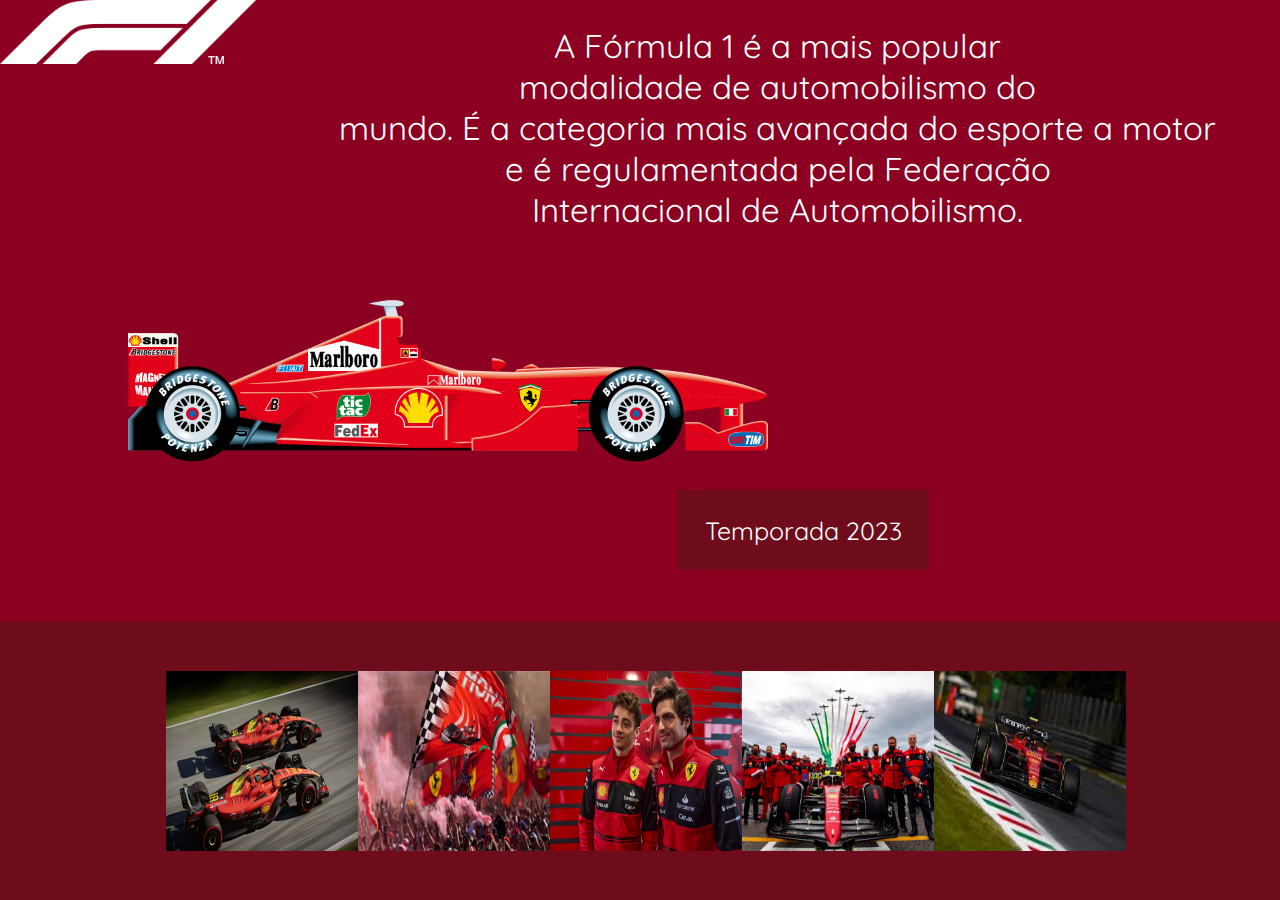
<file: formula1-main2/index.html>
<!DOCTYPE html>
<html lang="pt-br">
<head>
    <meta charset="UTF-8">
    <meta name="viewport" content="width=device-width, initial-scale=1.0">
    <link rel="stylesheet" href="styles/styles.css">
    <link rel="Ferrari Logo" type="imagex/png" href="assets/images/ferrarilogo.ico">
    <link rel="shortcut icon" href="assets/images/iconferrari2.png" type="image/x-icon">
    <title>Ferrari</title>
</head>
<body>  
    <header>
        <figure>
            <img src="assets/images/F1_white.svg.png" alt="f1logo">
        </figure>
    </header>

    <main>
        <section class="primeira-parte">
            <figure><img src="assets/images/ferrari-96052_1920.png" alt=""></figure>
            <aside>
                <p>A Fórmula 1 é a mais popular <br>modalidade de automobilismo do<br> mundo. É a categoria mais avançada do esporte a motor<br> e é regulamentada pela Federação <br>Internacional de Automobilismo.</p>
                <button>Temporada 2023</button>
            </aside>
        </section>

        <section class="final">
            <div class="itens">
                <div class="item"><img src="assets/images/20230829_F1_Italia_Ferrari_Layout_01_Ferrari-scaled.jpeg" alt=""></div>
                <div class="item"><img src="assets/images/f1-torcida-italiana-tifosi.jpg" alt=""></div>
                <div class="item"><img src="assets/images/leclerc-sainz.jpg" alt=""></div>
                <div class="item"><img src="assets/images/ferrari-imola-1h7j5ajtw2tes.webp" alt=""></div>
                <div class="item"><img src="assets/images/download.jpg" alt=""></div>
            </div>
        </section>

        
    </main>

</body>
</html>
</file>
<file: formula1-main2/styles/styles.css>
@import url('https://fonts.googleapis.com/css2?family=Quicksand:wght@300;400;600&display=swap');
*{
    margin: 0;
    padding: 0;
    box-sizing: border-box;
    font-family: 'Quicksand';
}

header{
    width: 100%;
    height: 9vh;
    background-color: #8c0022;
}

header img{
    width: 10%;
}

.primeira-parte{
    width: 100%;
    height: 60vh;
    background-color: #8c0022;
}

.primeira-parte img{
    width: 50%;
    position: relative;
    bottom: -193px;
    margin-left: 15%;
}

.primeira-parte p{
    text-align: center;
    display: flex;
    justify-content: end;
    color: white;
    position: relative;
    bottom: 500px;
    margin-right: 20%;
    font-size: 22px;
}

.primeira-parte button{
    width: 200px;
    height: 50px;
    color: white;
    background-color: #6e0c1b;
    position: absolute;
    bottom: 650px;
    left: 59%;
    border: none;
    cursor: pointer;
}


.primeira-parte button:hover{
    background-color: #f00629;
    transition: 2s;
    transform: scale(1.02);
}

.final{
    height: 31vh;
    display: flex;
    align-items: center;
    justify-content: center;
    background-color: #6e0c1b;
}

.itens{
    display: flex;
    align-items: center;
    justify-content: center;
    margin-left: 1%;
}

.item{
    transition: .35s;
    cursor: pointer;
    width: 15vw;
    height: 20vh;
}

.item img{
    width: 100%;
    height: 100%;
}

.itens:hover > :not(:hover){
    opacity: .4;
    transform: scale(0.9);
}





/*Responsividade*/

@media screen and (max-width: 1680px){
    .primeira-parte img{
        width: 50%;
        position: relative;
        bottom: -245px;
        margin-left: 10%;
    }
    

    .primeira-parte p{
        text-align: center;
        display: flex;
        justify-content: end;
        color: white;
        position: relative;
        bottom: 480px;
        margin-right: 20%;
        font-size: 33px;
    }
    
    .primeira-parte button{
        width: 250px;
        height: 80px;
        color: white;
        background-color: #6e0c1b;
        position: absolute;
        bottom: 588px;
        left: 47%;
        border: none;
        cursor: pointer;
        font-size: 25px;
    }

    

}



@media screen and (max-width: 1440px){
    header{
        width: 100%;
        height: 9vh;
        background-color: #8c0022;
    }
    
    header img{
        width: 20%;
    }
    .primeira-parte img{
        width: 50%;
        position: relative;
        bottom: -140px;
        margin-left: 10%
    }

    .primeira-parte p{
        text-align: center;
        display: flex;
        justify-content: end;
        color: white;
        position: relative;
        bottom: 380px;
        margin-right: 5%;
        font-size: 33px;
    }
    
    .primeira-parte button{
        width: 250px;
        height: 80px;
        color: white;
        background-color: #6e0c1b;
        position: absolute;
        bottom: 330px;
        left: 53%;
        border: none;
        cursor: pointer;
        font-size: 25px;
    }

    .itens{
        display: flex;
        align-items: center;
        justify-content: center;
        margin-left: 1%;
    }
    
    .item{
        transition: .35s;
        cursor: pointer;
        width: 15vw;
        height: 20vh;
    }
    
    .item img{
        width: 100%;
        height: 100%;
    }


}



@media screen and (max-width: 1024px){
    header{
        width: 100%;
        height: 9vh;
        background-color: #8c0022;
    }
    
    header img{
        width: 20%;
    }
    .primeira-parte{
        height: 91vh;
    }

    .primeira-parte img{
        width: 50%;
        position: relative;
        bottom: -400px;
        margin-left: 10%;
    }

    .primeira-parte p{
        text-align: center;
        display: flex;
        justify-content: end;
        color: white;
        position: relative;
        bottom: 200px;
        margin-right: 5%;
        font-size: 33px;
    }
    
    .primeira-parte button{
        width: 250px;
        height: 80px;
        color: white;
        background-color: #6e0c1b;
        position: absolute;
        bottom: 320px;
        left: 40%;
        border: none;
        cursor: pointer;
        font-size: 25px;
    }

    .final{
        display: none;
    }

}

@media screen and (max-width: 768px){
    header{
        width: 100%;
        height: 9vh;
        background-color: #8c0022;
    }
    
    header img{
        width: 20%;
    }
    .primeira-parte img{
        width: 40%;
        position: relative;
        bottom: -400px;
        margin-left: 10%;
    }

    .primeira-parte p{
        text-align: center;
        display: flex;
        justify-content: end;
        color: white;
        position: relative;
        bottom: 150px;
        margin-right: 1%;
        font-size: 33px;
    }
    
    .primeira-parte button{
        width: 250px;
        height: 80px;
        color: white;
        background-color: #6e0c1b;
        position: absolute;
        bottom: 170px;
        left: 34%;
        border: none;
        cursor: pointer;
        font-size: 25px;
    }

    .final{
       display: none;
    }
    
    .itens{
        display: none;
        align-items: center;
        justify-content: center;
        flex-direction: column;
    }
    
    .item{
        transition: .35s;
        cursor: pointer;
        width: 25vw;
        height: 26vh;
    }
}

@media screen and (max-width: 425px){
    header{
        width: 100%;
        height: 9vh;
        background-color: #8c0022;
        display: flex;
        align-items: center;
        justify-content: center;
    }
    
    header img{
        width: 40%;
    }
    .primeira-parte img{
        width: 50%;
        position: relative;
        bottom: -470px;
        margin-left: 22%;
    }

    .primeira-parte p{
        text-align: center;
        display: flex;
        justify-content: end;
        color: white;
        position: relative;
        bottom: 50px;
        margin-right: 1%;
        font-size: 27px;
    }
    
    .primeira-parte button{
        width: 250px;
        height: 80px;
        color: white;
        background-color: #6e0c1b;
        position: absolute;
        bottom: 688px;
        left: 20%;
        border: none;
        cursor: pointer;
        font-size: 25px;
    }
}

@media screen and (max-width: 375px){
    header{
        width: 100%;
        height: 9vh;
        background-color: #8c0022;
    }
    
    header img{
        width: 40%;
    }
    .primeira-parte img{
        width: 80%;
        position: relative;
        bottom: -875px;
        margin-left: 10%;
    }

    .primeira-parte p{
        text-align: center;
        display: flex;
        justify-content: end;
        color: white;
        position: relative;
        bottom: 50px;
        margin-right: 1%;
        font-size: 33px;
    }
    
    .primeira-parte button{
        width: 250px;
        height: 80px;
        color: white;
        background-color: #6e0c1b;
        position: absolute;
        bottom: 788px;
        left: 20%;
        border: none;
        cursor: pointer;
        font-size: 25px;
    }
}

@media screen and (max-width: 320px){
    header{
        width: 100%;
        height: 9vh;
        background-color: #8c0022;
    }
    
    header img{
        width: 40%;
    }
    .primeira-parte img{
        width: 50%;
        position: relative;
        bottom: -880px;
        margin-left: 10%;
    }

    .primeira-parte p{
        text-align: center;
        display: flex;
        justify-content: end;
        color: white;
        position: relative;
        bottom: 50px;
        margin-right: 1%;
        font-size: 20px;
    }
    
    .primeira-parte button{
        width: 100px;
        height: 80px;
        color: white;
        background-color: #6e0c1b;
        position: absolute;
        bottom: 688px;
        left: 10%;
        border: none;
        cursor: pointer;
        font-size: 25px;
    }
}




/*@media(max-width: 320px){
    header{
        width: 100%;
        height: 9vh;
        background-color: #8c0022;
    }
    
    header img{
        width: 40%;
    }
    .primeira-parte img{
        width: 50%;
        position: relative;
        bottom: -880px;
        margin-left: 10%;
    }

    .primeira-parte p{
        text-align: center;
        display: flex;
        justify-content: end;
        color: white;
        position: relative;
        bottom: 50px;
        margin-right: 1%;
        font-size: 20px;
    }
    
    .primeira-parte button{
        width: 100px;
        height: 80px;
        color: white;
        background-color: #6e0c1b;
        position: absolute;
        bottom: 688px;
        left: 10%;
        border: none;
        cursor: pointer;
        font-size: 25px;
    }
}

@media(max-width: 375px){
    header{
        width: 100%;
        height: 9vh;
        background-color: #8c0022;
    }
    
    header img{
        width: 40%;
    }
    .primeira-parte img{
        width: 80%;
        position: relative;
        bottom: -875px;
        margin-left: 10%;
    }

    .primeira-parte p{
        text-align: center;
        display: flex;
        justify-content: end;
        color: white;
        position: relative;
        bottom: 50px;
        margin-right: 1%;
        font-size: 33px;
    }
    
    .primeira-parte button{
        width: 250px;
        height: 80px;
        color: white;
        background-color: #6e0c1b;
        position: absolute;
        bottom: 788px;
        left: 20%;
        border: none;
        cursor: pointer;
        font-size: 25px;
    }
}

@media(max-width: 425px){
    header{
        width: 100%;
        height: 9vh;
        background-color: #8c0022;
        display: flex;
        align-items: center;
        justify-content: center;
    }
    
    header img{
        width: 40%;
    }
    .primeira-parte img{
        width: 50%;
        position: relative;
        bottom: -470px;
        margin-left: 22%;
    }

    .primeira-parte p{
        text-align: center;
        display: flex;
        justify-content: end;
        color: white;
        position: relative;
        bottom: 50px;
        margin-right: 1%;
        font-size: 27px;
    }
    
    .primeira-parte button{
        width: 250px;
        height: 80px;
        color: white;
        background-color: #6e0c1b;
        position: absolute;
        bottom: 688px;
        left: 20%;
        border: none;
        cursor: pointer;
        font-size: 25px;
    }
}

@media(max-width: 768px){
    header{
        width: 100%;
        height: 9vh;
        background-color: #8c0022;
    }
    
    header img{
        width: 20%;
    }
    .primeira-parte img{
        width: 40%;
        position: relative;
        bottom: -400px;
        margin-left: 10%;
    }

    .primeira-parte p{
        text-align: center;
        display: flex;
        justify-content: end;
        color: white;
        position: relative;
        bottom: 150px;
        margin-right: 1%;
        font-size: 33px;
    }
    
    .primeira-parte button{
        width: 250px;
        height: 80px;
        color: white;
        background-color: #6e0c1b;
        position: absolute;
        bottom: 170px;
        left: 34%;
        border: none;
        cursor: pointer;
        font-size: 25px;
    }

    .final{
       display: none;
    }
    
    .itens{
        display: none;
        align-items: center;
        justify-content: center;
        flex-direction: column;
    }
    
    .item{
        transition: .35s;
        cursor: pointer;
        width: 25vw;
        height: 26vh;
    }
}

@media(max-width: 1024px){
    header{
        width: 100%;
        height: 9vh;
        background-color: #8c0022;
    }
    
    header img{
        width: 20%;
    }
    .primeira-parte{
        height: 91vh;
    }

    .primeira-parte img{
        width: 50%;
        position: relative;
        bottom: -400px;
        margin-left: 10%;
    }

    .primeira-parte p{
        text-align: center;
        display: flex;
        justify-content: end;
        color: white;
        position: relative;
        bottom: 200px;
        margin-right: 5%;
        font-size: 33px;
    }
    
    .primeira-parte button{
        width: 250px;
        height: 80px;
        color: white;
        background-color: #6e0c1b;
        position: absolute;
        bottom: 320px;
        left: 40%;
        border: none;
        cursor: pointer;
        font-size: 25px;
    }

    .final{
        display: none;
    }

}

@media(max-width: 1440px){
    header{
        width: 100%;
        height: 9vh;
        background-color: #8c0022;
    }
    
    header img{
        width: 20%;
    }
    .primeira-parte img{
        width: 50%;
        position: relative;
        bottom: -205px;
        margin-left: 10%;
    }

    .primeira-parte p{
        text-align: center;
        display: flex;
        justify-content: end;
        color: white;
        position: relative;
        bottom: 400px;
        margin-right: 20%;
        font-size: 33px;
    }
    
    .primeira-parte button{
        width: 250px;
        height: 80px;
        color: white;
        background-color: #6e0c1b;
        position: absolute;
        bottom: 440px;
        left: 42%;
        border: none;
        cursor: pointer;
        font-size: 25px;
    }

    .itens{
        display: flex;
        align-items: center;
        justify-content: center;
        margin-left: 1%;
    }
    
    .item{
        transition: .35s;
        cursor: pointer;
        width: 15vw;
        height: 20vh;
    }
    
    .item img{
        width: 100%;
        height: 100%;
    }


}

@media(max-width: 1680px){
    .primeira-parte img{
        width: 50%;
        position: relative;
        bottom: -245px;
        margin-left: 10%;
    }
    

    .primeira-parte p{
        text-align: center;
        display: flex;
        justify-content: end;
        color: white;
        position: relative;
        bottom: 480px;
        margin-right: 20%;
        font-size: 33px;
    }
    
    .primeira-parte button{
        width: 250px;
        height: 80px;
        color: white;
        background-color: #6e0c1b;
        position: absolute;
        bottom: 588px;
        left: 47%;
        border: none;
        cursor: pointer;
        font-size: 25px;
    }

    

}

@media(min-width: 1921px) and (max-width: 2560px){
    .primeira-parte img{
        width: 50%;
        position: relative;
        bottom: -105px;
        margin-left: 10%;
    }

    .primeira-parte p{
        text-align: center;
        display: flex;
        justify-content: end;
        color: white;
        position: relative;
        bottom: 650px;
        margin-right: 20%;
        font-size: 33px;
    }
    
    .primeira-parte button{
        width: 250px;
        height: 80px;
        color: white;
        background-color: #6e0c1b;
        position: absolute;
        bottom: 588px;
        left: 57%;
        border: none;
        cursor: pointer;
        font-size: 25px;
    }

    .itens{
        display: flex;
        align-items: center;
        justify-content: center;
        margin-left: 1%;
    }

    .itens img{
        width: 100%;
        height: 100%;
    }
    
    .item{
        transition: .35s;
        cursor: pointer;
        width: 15vw;
        height: 20vh;
        margin-left: 2%;
    }

    .final{
        height: 31vh;
        display: flex;
        align-items: center;
        justify-content: center;
    }
    

    
    
    
}*/
</file>
